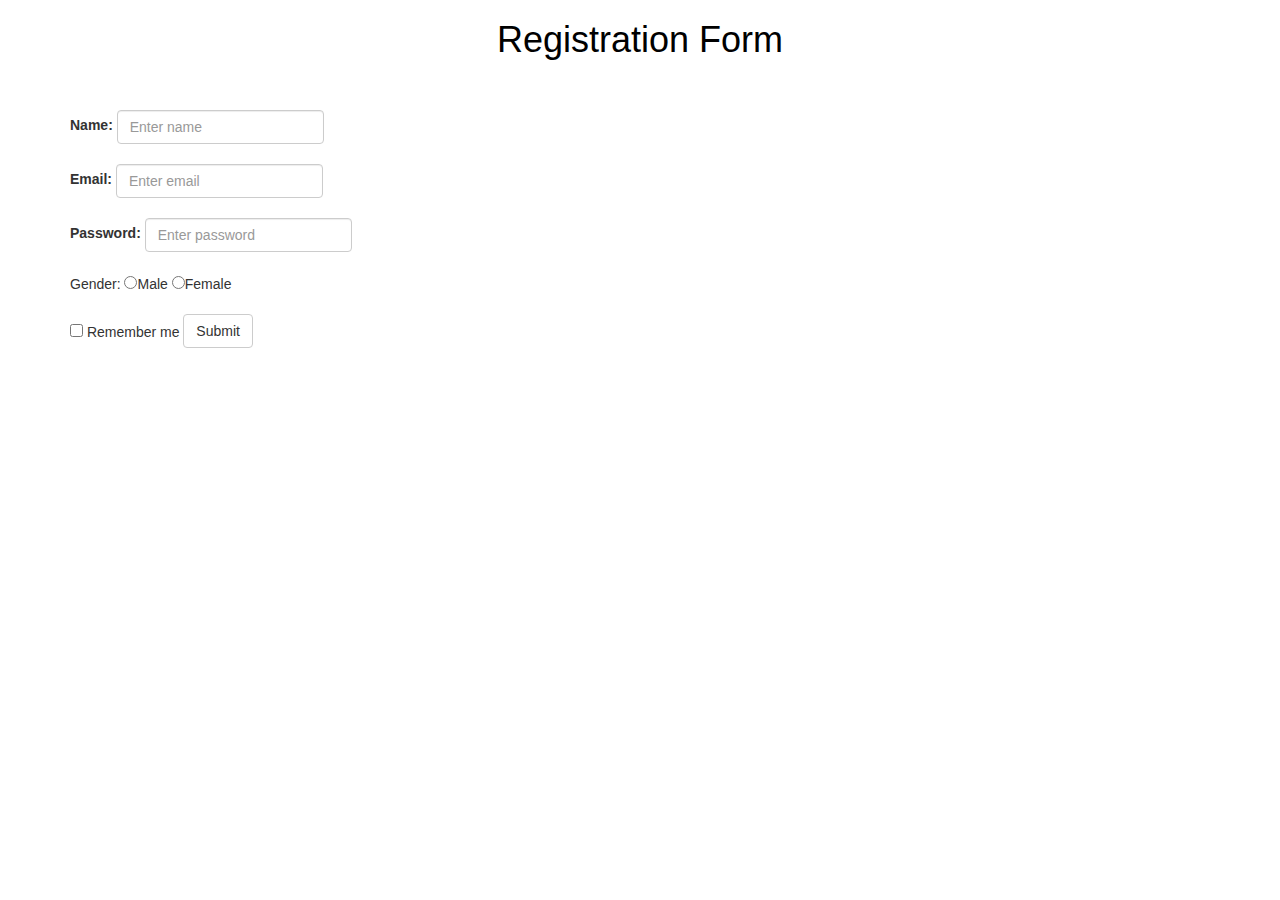
<file: target/demo/WEB-INF/View/Registration.html>
<!DOCTYPE html>
<html lang="en">
<head>
  <title>Bootstrap Example</title>
  <meta charset="utf-8">
  <meta name="viewport" content="width=device-width, initial-scale=1">
  <link rel="stylesheet" href="https://maxcdn.bootstrapcdn.com/bootstrap/3.3.7/css/bootstrap.min.css">
  <script src="https://ajax.googleapis.com/ajax/libs/jquery/3.1.1/jquery.min.js"></script>
  <script src="https://maxcdn.bootstrapcdn.com/bootstrap/3.3.7/js/bootstrap.min.js"></script>
</head>
<body>

<div class="container">
 <center> <h1>Registration Form</h1> </center> <br><br>
  
  <style type="text/css">
	h1{
	text-align:center;
	color:black;
	}
	
	form-control{
	border-radius:.5px;
	background-color:rgba(8,.8,.8,0.87);
	color:white;}
	
	
	</style>
  <form class="form-inline">
  <div class="form-group">
      <label for="name">Name:</label>
      <input type="name" class="form-control" id="name" placeholder="Enter name">
    </div> <br> <br>
    
    <div class="form-group">
      <label for="email">Email:</label>
      <input type="email" class="form-control" id="email" placeholder="Enter email">
    </div> <br> <br>
    <div class="form-group">
      <label for="pwd">Password:</label>
      <input type="password" class="form-control" id="pwd" placeholder="Enter password">
    </div> <br> <br>
    <div class="radio">
    <label for="radio">Gender:</label>
      <label><input type="radio" name="optradio">Male</label>
    </div>
    <div class="radio">
      <label><input type="radio" name="optradio">Female</label>
    </div><br> <br>
    <div class="checkbox">
      <label><input type="checkbox"> Remember me</label>
    </div>
    <button type="submit" class="btn btn-default">Submit</button>
  </form>
</div>

</body>
</html>
</file>
